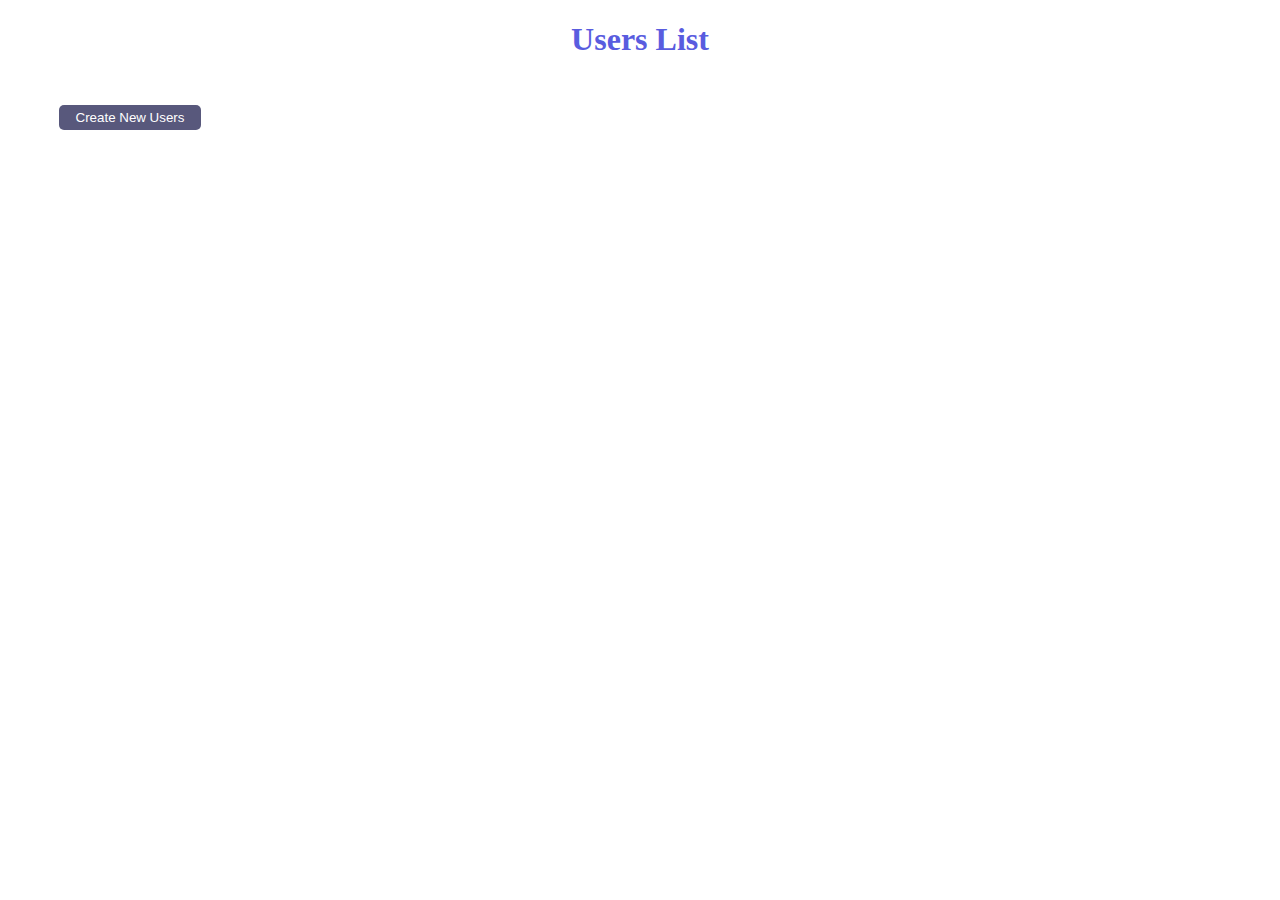
<file: index.html>
<!DOCTYPE html>
<html lang="en">
<head>
    <meta charset="UTF-8">
    <meta http-equiv="X-UA-Compatible" content="IE=edge">
    <meta name="viewport" content="width=device-width, initial-scale=1.0">
    <title>Document</title>
    <link rel="stylesheet" href="style.css">
</head>
<body>
    <h1 class="title">Users List</h1>
   <a href="add-user.html"> <button class="add-user">Create New Users</button></a>
    <div id="users">

    </div>
    <script src="index.js"></script>
</body>
</html>
</file>
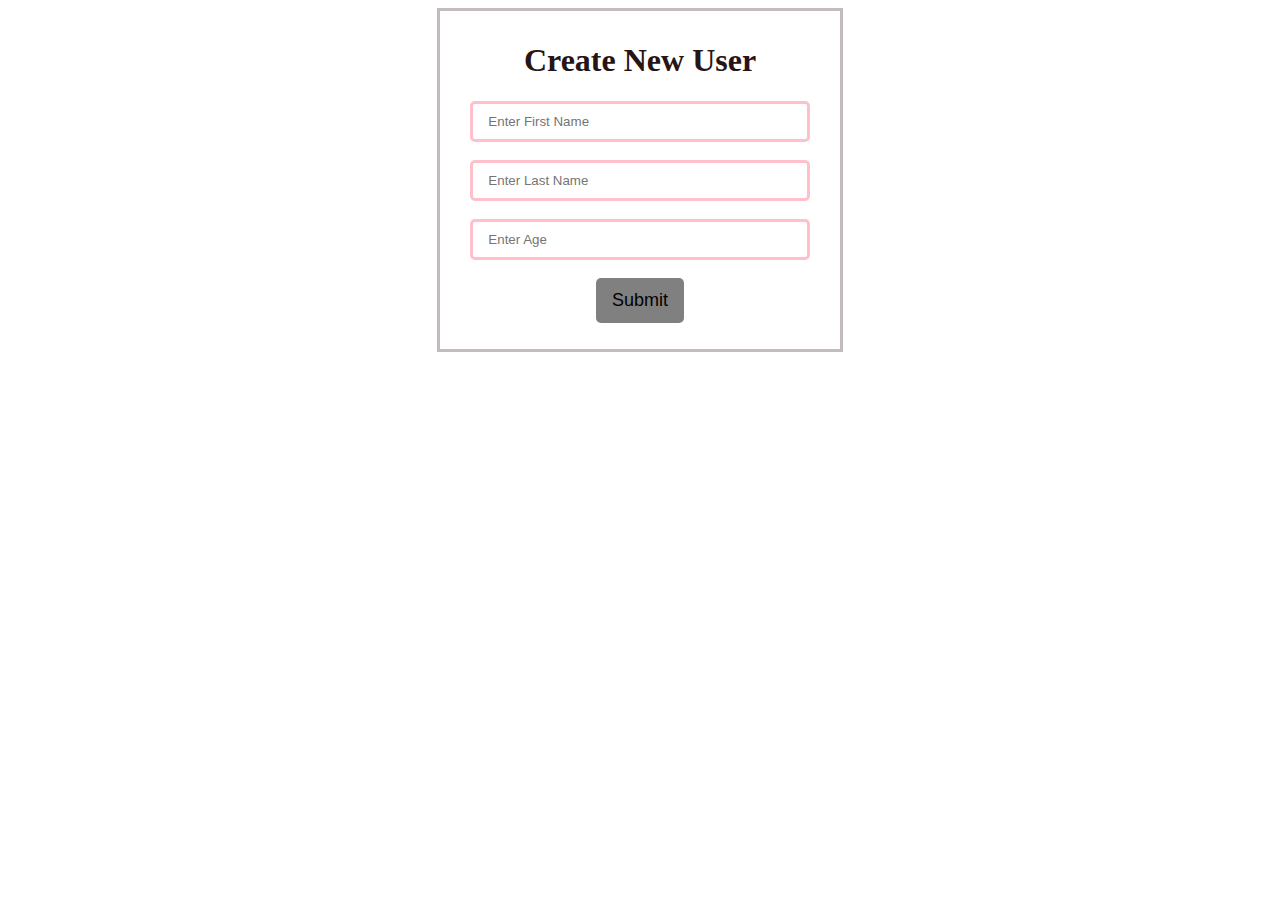
<file: add-user.html>
<!DOCTYPE html>
<html lang="en">
<head>
    <meta charset="UTF-8">
    <meta name="viewport" content="width=device-width, initial-scale=1.0">
    <title>Document</title>
    <link rel="stylesheet" href="style.css">
    
</head>
<body>
    <form class="form " id="form">
        <h1>Create New User</h1>
        <input placeholder="Enter First Name" type="text" required id="firstName">
        <br>
        <br>
        <input placeholder="Enter Last Name" type="text" required id="lastName">
        <br>
        <br>
        <input placeholder="Enter Age" type="Number" required id="age">
        <br>
        <br>
        <button type="submit">Submit</button>
        <p id="success"></p>
        <script src="add-user.js"></script>
    </form>
    
</body>
</html>
</file>
<file: style.css>
#users{
    display: flex;
    flex-wrap: wrap;
    justify-content: space-evenly;
}
.people{
    border: solid 1px rebeccapurple;
    margin-bottom: 3%;
    border-radius: 5px;
    text-align: center;
}
.title{
    text-align: center;
    color: rgb(89, 92, 223);
}
.add-user{
    border: none;
    outline: none;
    border-radius: 5px;
    padding: 5px 17px;
    background-color: rgb(88, 88, 124);
    margin: 2% 4%;
    color: white;
    cursor: pointer;
}
.form >h1{
    color: rgb(39, 20, 20);
}
.form{
    border: solid rgb(196, 188, 188);
    margin: 0 auto;
    width: 30%;
    padding: 10px;
    text-align: center;
}
.form input{
    padding: 10px 15px;
    width: 80%;
    border: solid pink;
    border-radius: 5px;
}
.form>button{
    background-color: gray;
    border: none;
    outline: none;
    border-radius: 5px;
    padding: 12px 16px;
    font-size: 18px;
}
</file>
